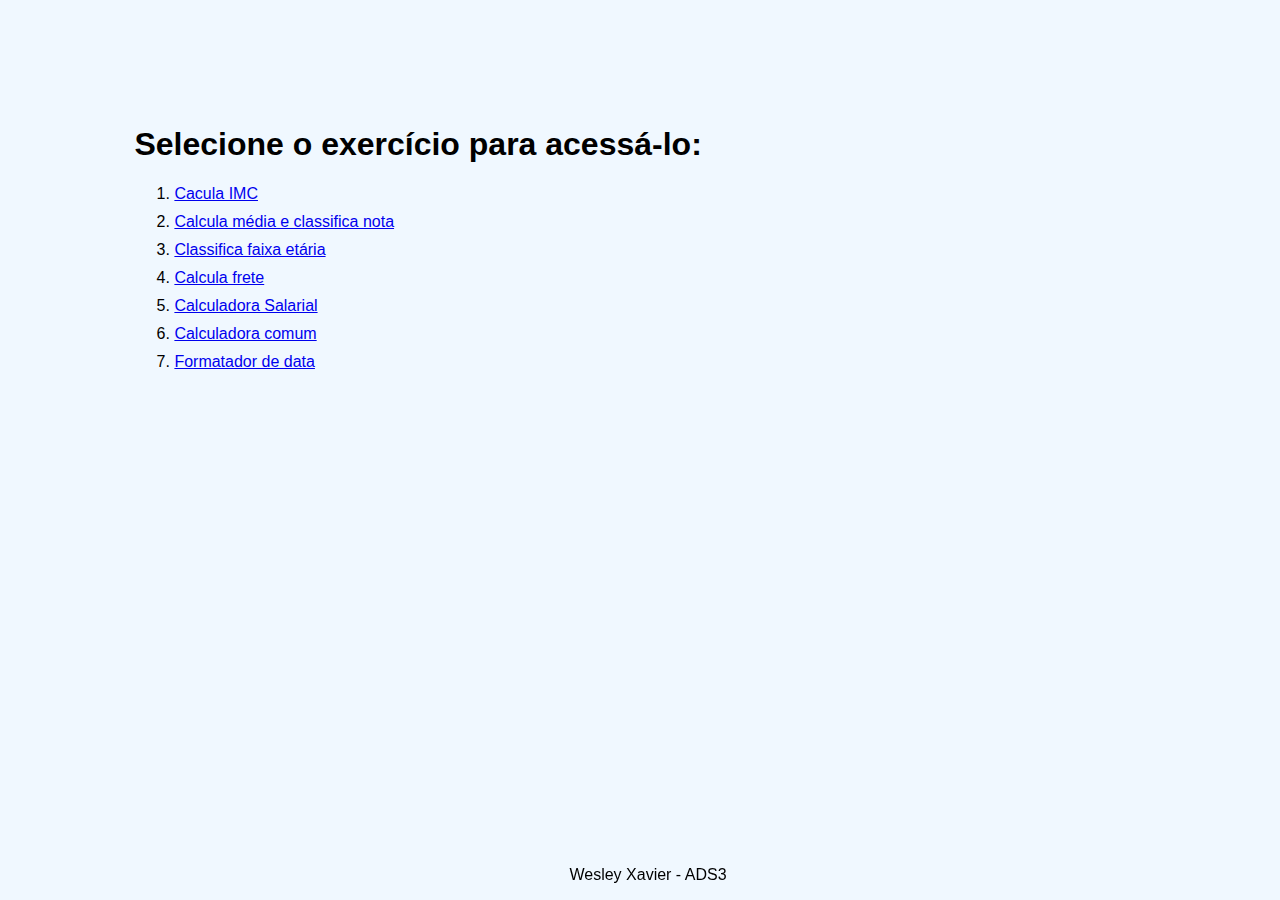
<file: lista/src/index.html>
<!DOCTYPE html>
<html lang="en">

<head>
    <meta charset="UTF-8">
    <meta name="viewport" content="width=device-width, initial-scale=1.0">
    <title>Menu de seleção de exercícios</title>
    <link rel="stylesheet" href="style.css">
</head>

<body>
    <main>
        <h1>Selecione o exercício para acessá-lo:</h1>
        <ol>
            <li><a href="ex1_imc/imc.html">Cacula IMC</a></li>
            <li><a href="ex2_calculaMedia/calculaMedia.html">Calcula média e classifica nota</a></li>
            <li><a href="ex2_faixaEtaria/faixaEtaria.html">Classifica faixa etária</a></li>
            <li><a href="ex3_calculaFrete/frete.html">Calcula frete</a></li>
            <li><a href="ex4_calculadoraSalarial/salario.html">Calculadora Salarial</a></li>
            <li><a href="ex5_calculadora/calculadora.html">Calculadora comum</a></li>
            <li><a href="ex6_formataData/data.html">Formatador de data</a></li>

        </ol>
    </main>
    <footer>
        <p>Wesley Xavier - ADS3</p>
    </footer>

</body>

</html>
</file>
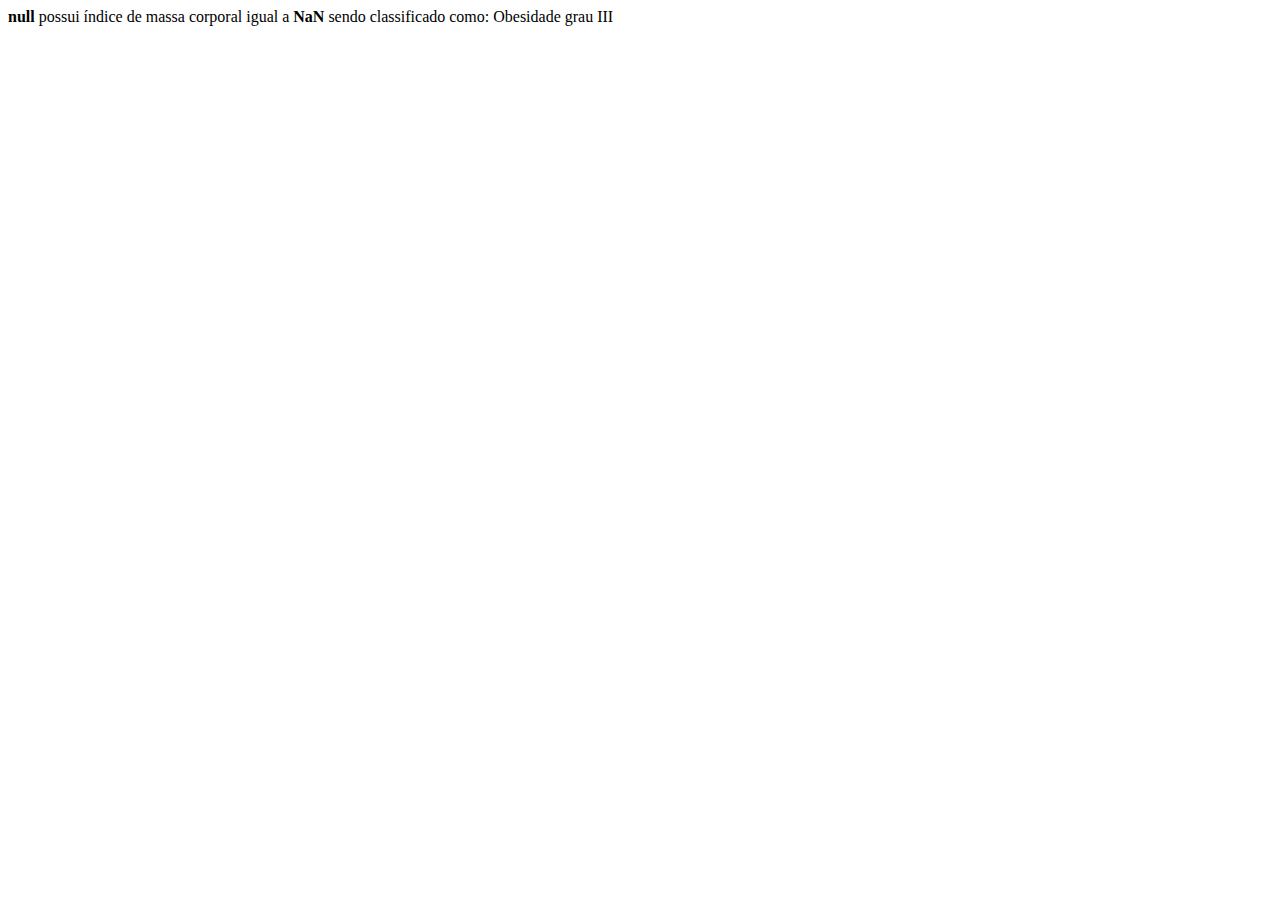
<file: lista/src/ex1/index.html>
<!DOCTYPE html>
<html lang="pt-br">

<head>
    <meta charset="UTF-8">
    <meta name="viewport" content="width=device-width, initial-scale=1.0">
    <title>IMC Calculator</title>
</head>

<body>
    <script src="script.js"></script>

</body>

</html>
</file>
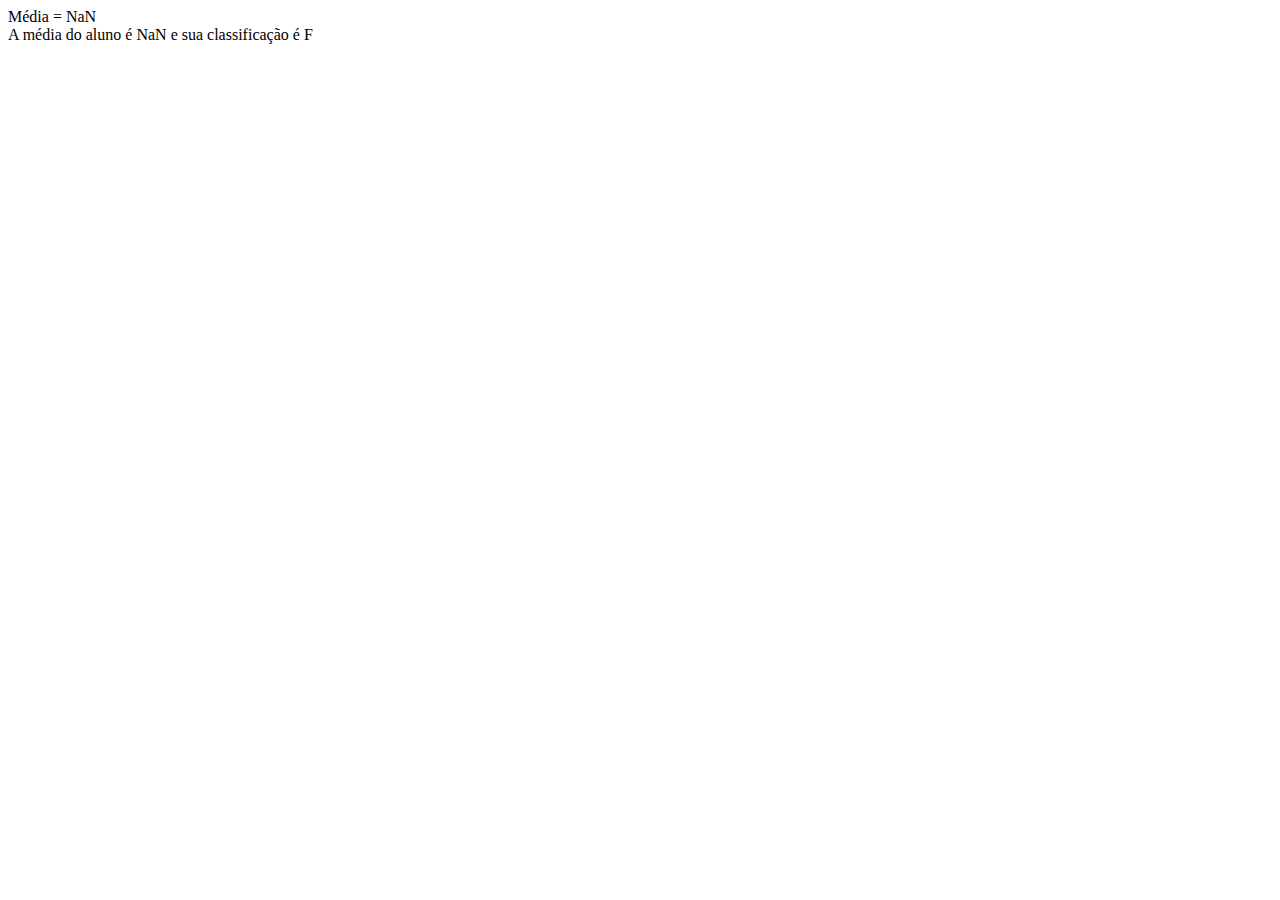
<file: lista/src/ex2.B/index.html>
<!DOCTYPE html>
<html lang="pt-br">
<head>
    <meta charset="UTF-8">
    <meta name="viewport" content="width=device-width, initial-scale=1.0">
    <title>Calculador de média e classificação</title>
</head>
<body>
    <script src="script.js"></script>
</body>
</html>
</file>
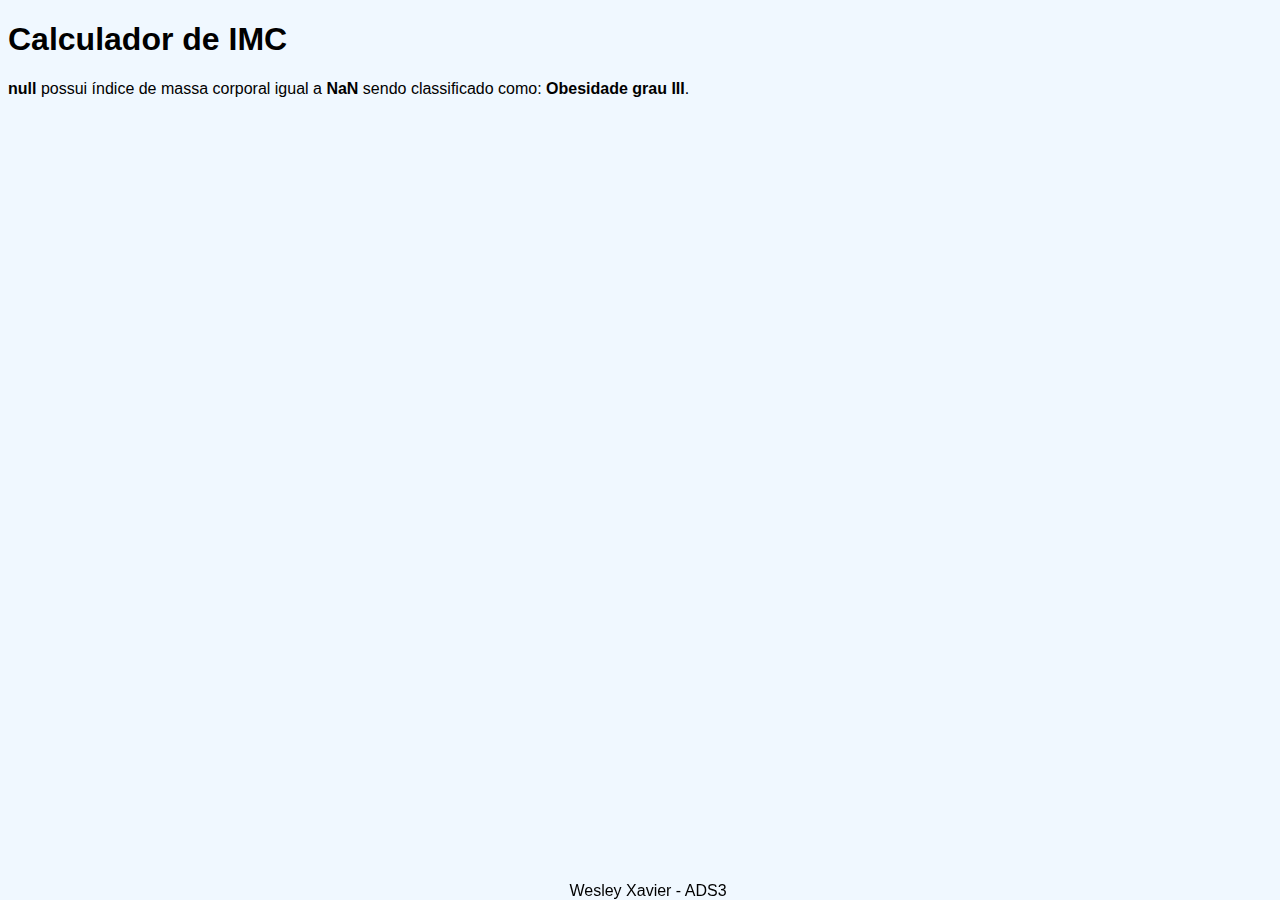
<file: lista/src/ex1_imc/imc.html>
<!DOCTYPE html>
<html lang="pt-br">

<head>
    <meta charset="UTF-8">
    <meta name="viewport" content="width=device-width, initial-scale=1.0">
    <title>IMC Calculator</title>
    <link rel="stylesheet" href="../style.css">
</head>

<body>
    <h1>Calculador de IMC</h1>
    <footer>
        Wesley Xavier - ADS3
    </footer>
    
    <script src="imc.js"></script>
</body>

</html>
</file>
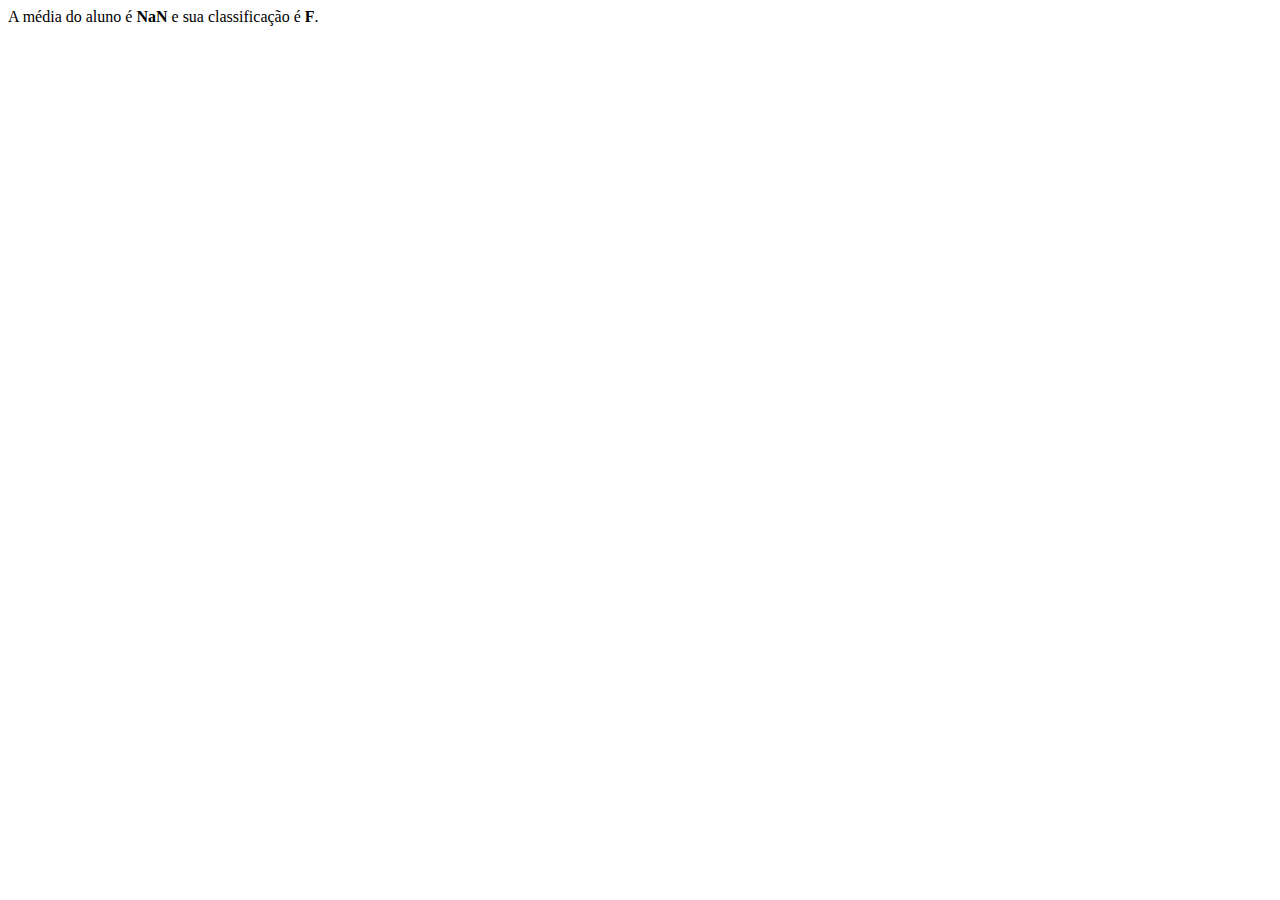
<file: lista/src/ex2_calculaMedia/calculaMedia.html>
<!DOCTYPE html>
<html lang="pt-br">
<head>
    <meta charset="UTF-8">
    <meta name="viewport" content="width=device-width, initial-scale=1.0">
    <title>Calculador de média e classificação</title>
</head>
<body>
    <script src="calculaMedia.js"></script>
</body>
</html>
</file>
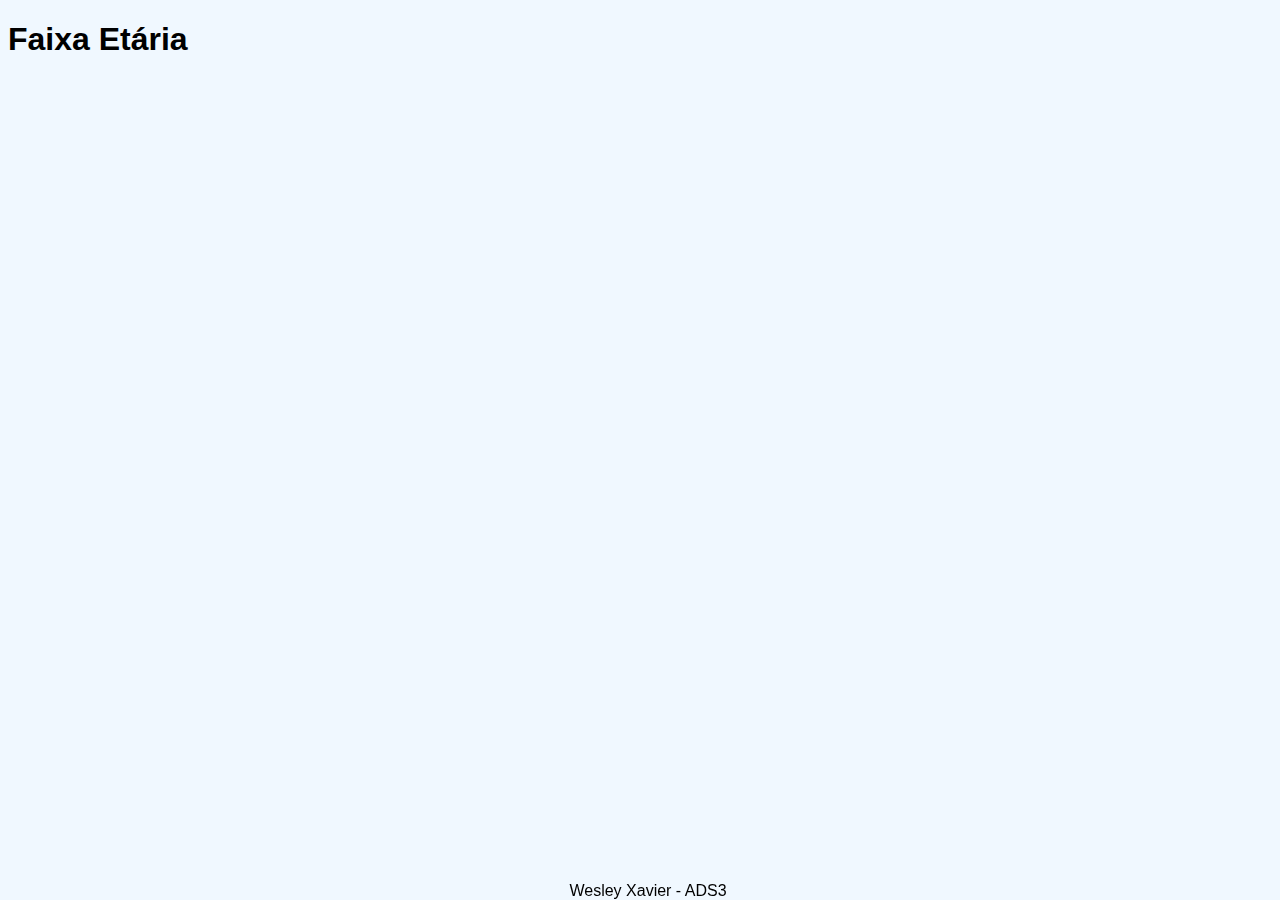
<file: lista/src/ex2_faixaEtaria/faixaEtaria.html>
<!DOCTYPE html>
<html lang="pt-br">

<head>
    <meta charset="UTF-8">
    <meta name="viewport" content="width=device-width, initial-scale=1.0">
    <title>Faixa Etária</title>
    <link rel="stylesheet" href="../style.css">
</head>

<body>
    <h1>Faixa Etária</h1>
    <footer>
        Wesley Xavier - ADS3
    </footer>
    <script src="faixaEtaria.js"></script>

</body>

</html>

<!-- Crie uma aplicação capaz de identificar a faixa etária com base na idade informada pelo usuário. Considere
os seguintes critérios:
Se a idade informada for maior ou igual a 0 e menor que 15, exibir a mensagem “Criança”. Se a idade
informada for maior ou igual a 15 e menor que 30, exibir a mensagem “Jovem”. Se a idade informada for
maior ou igual a 30 e menor que 60, exibir a mensagem “Adulto”. Se a idade informada for maior ou igual a
60, exibir a mensagem “Idoso”. -->
</file>
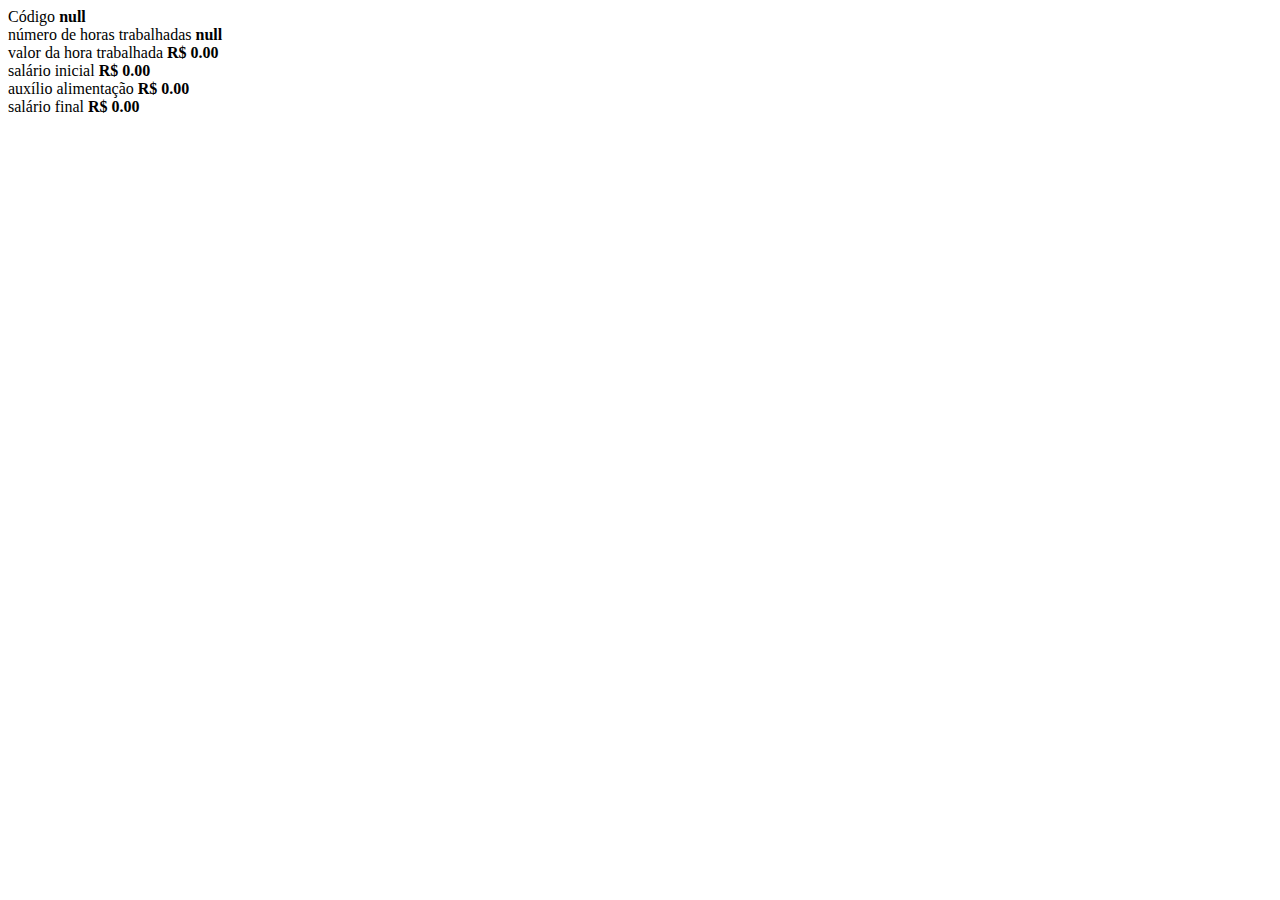
<file: lista/src/ex4_calculadoraSalarial/salario.html>
<!DOCTYPE html>
<html lang="pt-br">

<head>
    <meta charset="UTF-8">
    <meta name="viewport" content="width=device-width, initial-scale=1.0">
    <title>Calculadora salarial</title>
</head>

<body>
    <script src="salario.js"></script>
</body>

</html>
</file>
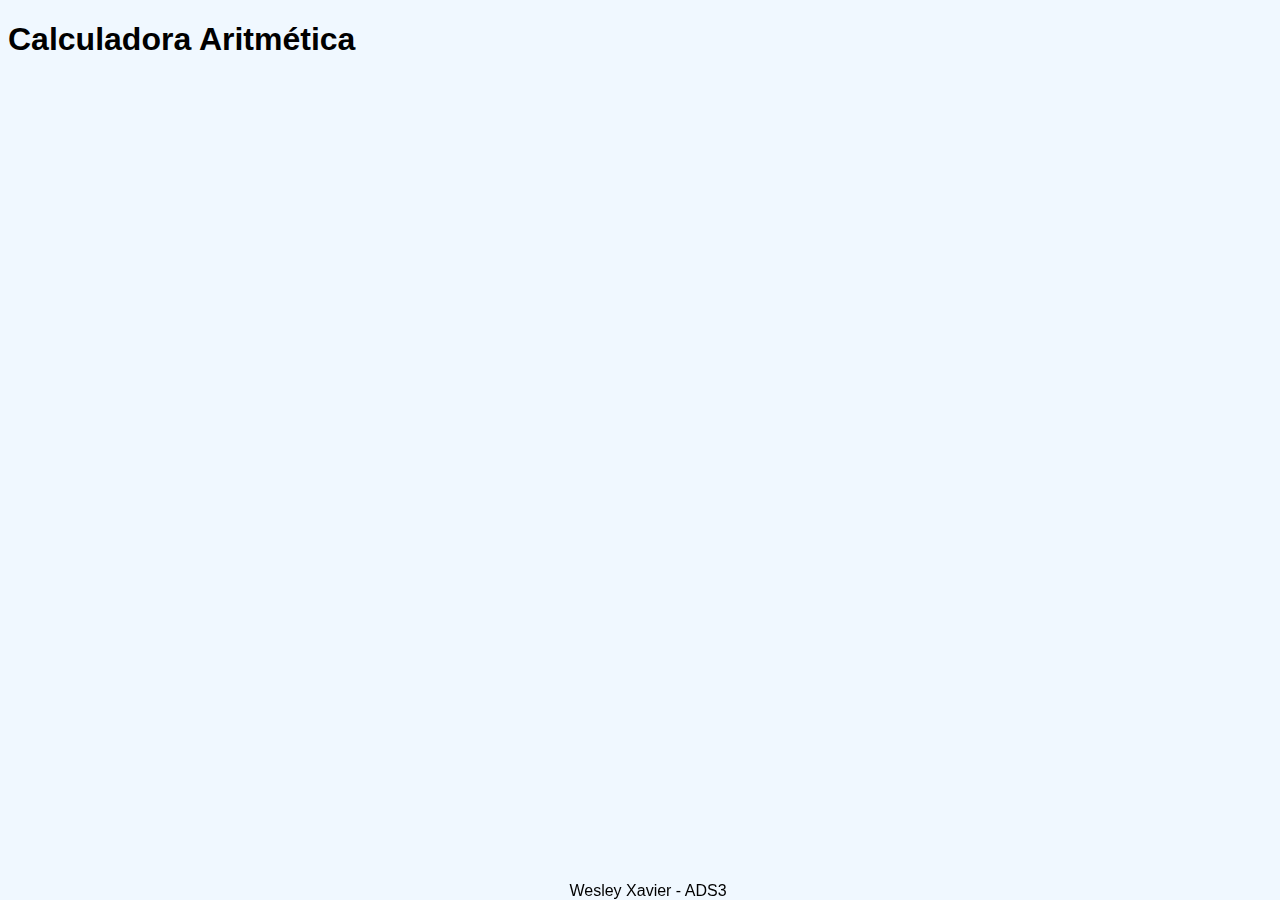
<file: lista/src/ex5_calculadora/calculadora.html>
<!DOCTYPE html>
<html lang="en">
<head>
    <meta charset="UTF-8">
    <meta name="viewport" content="width=device-width, initial-scale=1.0">
    <title>Calculadora</title>
    <link rel="stylesheet" href="../style.css">
</head>
<body>
    <h1>Calculadora Aritmética</h1>
    <footer>
        Wesley Xavier - ADS3
    </footer>
    <script src="calculadora.js"></script>
    
</body>
</html>
</file>
<file: lista/src/style.css>
body {
    background-color: aliceblue;
    font-family: sans-serif;
}

main {
    margin: 10%;
}

footer {
    width: 100%;
    position: fixed;
    text-align: center;
    bottom: 0;
    font-family: 'Lucida Sans', 'Lucida Sans Regular', 'Lucida Grande', 'Lucida Sans Unicode', Geneva, Verdana, sans-serif;
}

li {
    margin-top: 10px;
}
</file>
